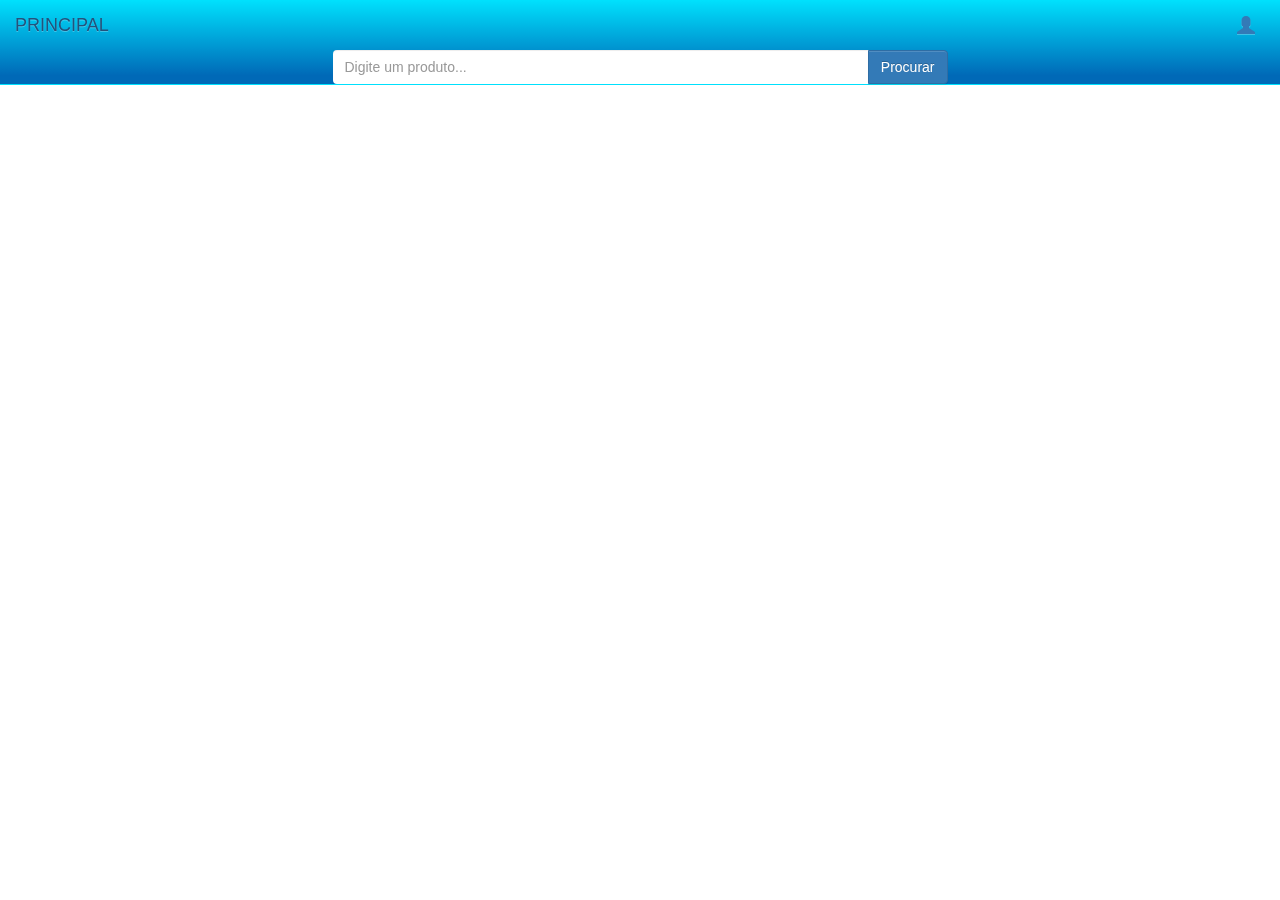
<file: index.html>
﻿<!DOCTYPE html>
<html>
<head>
	<title>Index</title>
	<meta charset="UTF-8">
	<link rel="stylesheet" href="css/bootstrap.css">
	<link rel="stylesheet" href="css/bootstrap-theme.css">
	<link rel="stylesheet" href="css/bootstrap.min.css">
	<link rel="stylesheet" href="css/estilos.css">
	
	<script type="text/javascript" src="js/jquery.2.0.js">
	</script>
	<script type="text/javascript" src="js/bootstrap.min.js">
	</script>
	
</head>

<body>

	<div class="container-fluid">
	
<!-- HEADER -->
		<header class="row navbar navbar-fixed-top">
			<div class="col-md-12">
				<nav class="row">
					<div class="col-md-1">
						<a href="index.html" class="navbar-brand">PRINCIPAL </a>
					</div>
				
					<div class="col-md-9">
				
					</div>
			

					<div class="col-md-2">
						<div style="float: right; margin-right: 10px; ">
							<a data-toggle="modal" href="#mymodal" class="navbar-brand navbar-brand">
								<span class="glyphicon glyphicon-user"></span>
							</a>
						</div>
					</div>
				</nav>
			
				<nav class="row">
				
					<div class="col-md-3">
					
					</div>

					<div class="col-md-6">
						<form id="form_pesquisa">
							<div class="input-group">
								<input type="text" name="pesquisa" id="input_pesquisa" class="form-control" placeholder="Digite um produto...">
								<span class="input-group-btn">
									<input type="submit" class="btn btn-primary" value="Procurar">
								</span>
							</div>	
						</form>
					</div>
	
					<div class="col-md-3">
							
					</div>
				</nav>
			</div>
		</header>	
		

		<section class="row">
			<div class="col-md-12">
				
				<div id="mymodal" class="modal fade">
					<div class="modal-dialog" role="document">
						<div class="modal-content">
							<header class="modal-header">
								<button id="botao_sair_modal" class="close" data-dimiss="modal" aria-hidden="true" onClick="modal_hide">x</button>
								<h3>Login de Usuário</h3>
							</header> <!-- /header modal -->

							<section class="modal-body">
								<div class="container-fluid">
									<nav class="row">
										<div class="col-md-3">
										</div>

										<div class="col-md-6">
											<form>
												<input type="text" class="form-control" placeholder="Login">
												<input type="password" class="form-control" placeholder="Senha">
											</form>
										</div>

										<div class="col-md-3">
										</div>
									</nav>
								</div>
							</section> <!-- /section modal -->

							<footer class="modal-footer">
								<div class="container-fluid">
									<nav class="row">
										<div class="col-md-3">
										</div>

										<div class="col-md-3">
											<button class="btn btn-primary form-control">Entrar</button>
										</div>
										<div class="col-md-3">
											<button class="btn btn-danger form-control">Cancelar</button>
										</div>

										<div class="col-md-3">
											<a href="pag_cadastra_cliente.html">Inscreva-se</a>
										</div>
									</nav>
								</div>
							</footer> <!-- /footer modal -->

						</div> <!-- /div modal-content -->
					</div> <!-- /div2 modal -->
				</div> <!-- /div1 modal -->
			</div>
		</section> <!-- /section da página -->
	</div>
</body>

<script >
	function modal_hide(){
		$('#mymodal').modal('hide');
	}
</script>
</html>
</file>
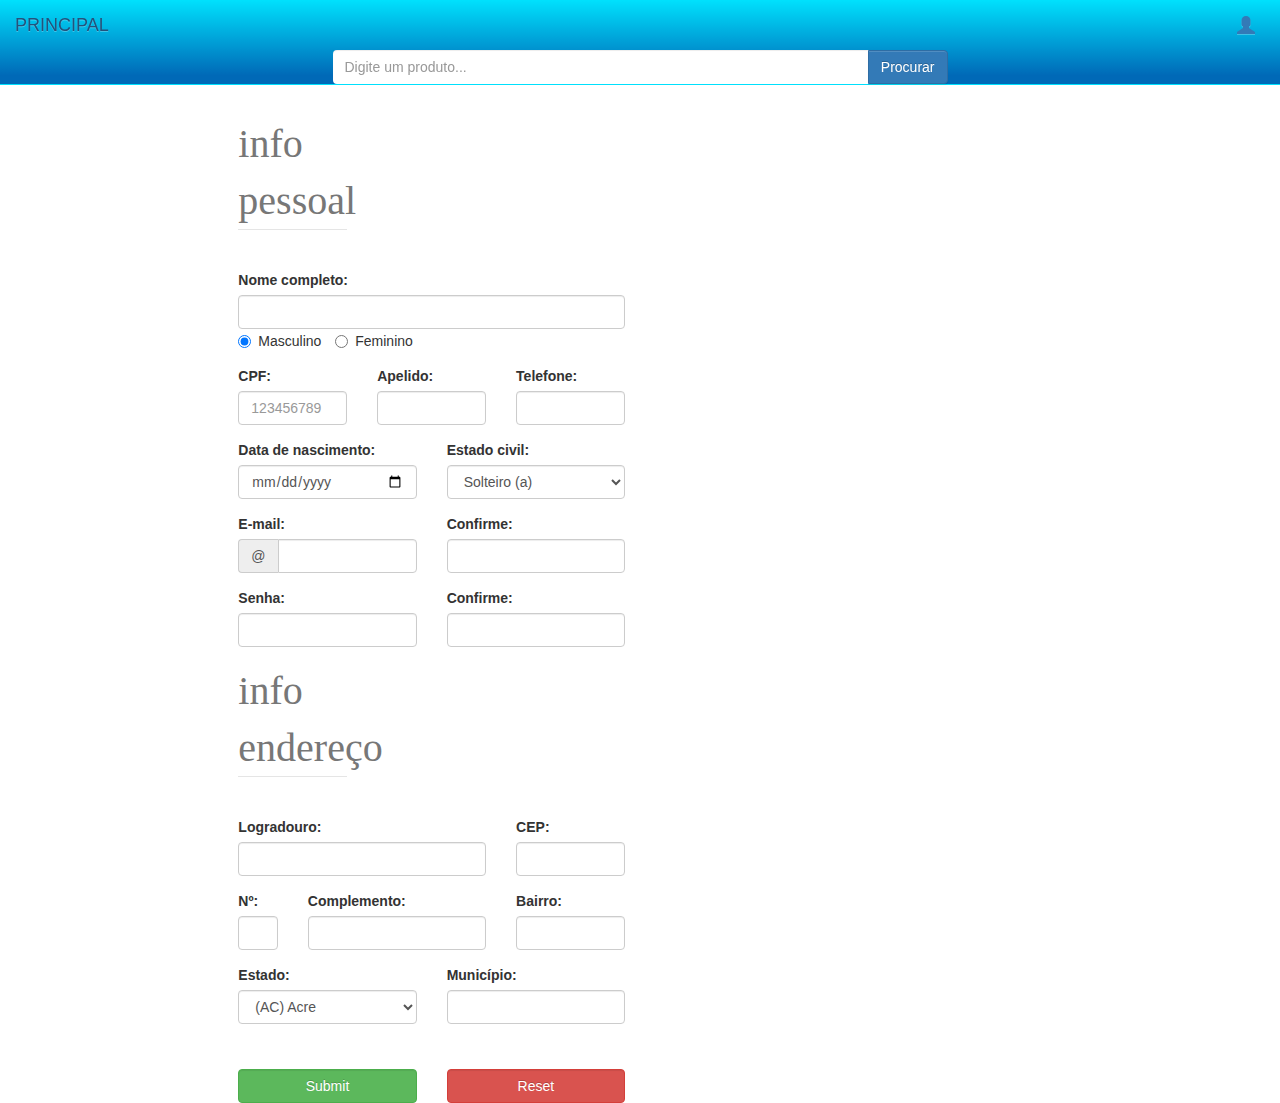
<file: pag_cadastra_cliente.html>
﻿<?php	

session_start();

?>

<!DOCTYPE html>
<html>
<head>
	<title>Titulo</title>
	<link rel="stylesheet" href="css/bootstrap.css">
	<link rel="stylesheet" type="text/css" href="css/estilos.css">
	<meta charset="UTF-8">
</head>

<head>
	<title>Cadastrar Cliente</title>
	<meta charset="UTF-8">
	<link rel="stylesheet" href="css/bootstrap.css">
	<link rel="stylesheet" href="css/bootstrap-theme.css">
	<link rel="stylesheet" href="css/bootstrap.min.css">
	<link rel="stylesheet" href="css/estilos.css">
	
	<script type="text/javascript" src="js/jquery.2.0.js">
	</script>
	<script type="text/javascript" src="js/bootstrap.min.js">
	</script>
	
</head>

<body>

	<div class="container-fluid">
	
<!-- HEADER -->
		<header class="row navbar navbar-fixed-top">
			<div class="col-md-12">
				<nav class="row">
					<div class="col-md-1">
						<a href="index.html" class="navbar-brand">PRINCIPAL </a>
					</div>
				
					<div class="col-md-9">
				
					</div>
			

					<div class="col-md-2">
						<div style="float: right; right; margin-right: 10px; ">
							<a data-toggle="modal" href="#mymodal" class="navbar-brand navbar-brand">
								<span class="glyphicon glyphicon-user"></span>
							</a>
						</div>
					</div>
				</nav>
			
				<nav class="row">
				
					<div class="col-md-3">
					
					</div>

					<div class="col-md-6">
						<form id="form_pesquisa">
							<div class="input-group">
								<input type="text" name="pesquisa" id="input_pesquisa" class="form-control" placeholder="Digite um produto...">
								<span class="input-group-btn">
									<input type="submit" class="btn btn-primary" value="Procurar">
								</span>
							</div>	
						</form>
					</div>
	
					<div class="col-md-3">
							
					</div>
				</nav>
			</div>
		</header>	
		
<!-- ASIDE -->
	
	

			
		<nav id="principal" class="row">
			
			<aside class="col-md-12">
				<div class="col-md-2">
				</div>
					
					<div class="col-md-8">
						<form action="insert_novo_cliente.php" method="POST" name="form_cadastro" enctype="multipart/form-data">
							<div class="row">
								<div class="col-md-2">
									<legend>info pessoal</legend>
								</div>
							</div>
							
							
							<div class="row form-group">
								<div class="col-md-6">
									<label>Nome completo:</label>
									<input type="text" name="nome" required="required" class="form-control">
									<label class="radio-inline"><input type="radio" name="sexo" value="masculino" checked>Masculino</label>
									<label class="radio-inline"><input type="radio" name="sexo" value="feminino">Feminino</label>
								</div>
							</div>
							
							
							<div class="row form-group">
								<div class="col-md-2">
									<label>CPF:</label>
									<input type="text" maxlength="11" name="cpf" placeholder="123456789" required="required" class="form-control">
								</div>
								<div class="col-md-2">
									<label>Apelido:</label>
									<input type="text" maxlength="11" name="apelido" required="required" class="form-control">
								</div>
								<div class="col-md-2">
									<label>Telefone:</label>
									<input type="text" maxlength="9" name="tel" required="required" class="form-control">
								</div>
							</div>
							
							
							<div class="row form-group">
								<div class="col-md-3">
									<label>Data de nascimento:</label>
									<input type="date" name="dt_nasc" placeholder="dd/mm/aaaa" required="required" class="form-control">
								</div>
								<div class="col-md-3">
									<label>Estado civil:</label>
									<select name="est_civil" class="form-control">
										<option value="solteiro">Solteiro (a)
										<option value="casado">Casado (a)
										<option value="viuvo">Viúvo (a)
										<option value="divorciado">Divorciado (a)										
									</select>
								</div>
							</div>	
							
							
							<div class="row form-group">
								<div class="col-md-3">
									<label>E-mail:</label>
									<div class="input-group"><span class="input-group-addon">@</span>
										<input type="email" id="email" name="email" required="required" class="form-control" onKeyUp="valida_email(0)" onBlur="valida_email(1)">
									</div>
								</div>
								<div class="col-md-3">
									<label>Confirme:</label>
									<input type="email" id="re_email" name="re_email" required="required" class="form-control" onKeyUp="valida_email(0)" onBlur="valida_email(1)">
								</div>
							</div>
							
							
							<div class="row form-group">
								<div class="col-md-3">
									<label>Senha:</label>
									<input type="password" id="senha" name="senha" required="required" class="form-control" onKeyUp="valida_senha(0)" onBlur="valida_senha(1)">
								</div>
								<div class="col-md-3">
									<label>Confirme:</label>
									<input type="password" id="re_senha" name="re_senha" required="required" class="form-control" onKeyUp="valida_senha(0)" onBlur="valida_senha(1)">
								</div>
							</div>
							
							
							
							
							
							
							<div class="row">
								<div class="col-md-2">
									<legend>info endereço</legend>
								</div>
							</div>
							
							
							<div class="row form-group">
								<div class="col-md-4">
									<label>Logradouro:</label>
									<input type="text" name="logradouro" required="required" class="form-control">
								</div>
								<div class="col-md-2">
									<label>CEP:</label>
									<input type="text" name="cep" maxleght="8" required="required" class="form-control">
								</div>
							</div>
					

							<div class="row form-group">
								<div class="col-md-1">
									<label>Nº:</label>
									<input type="text" name="num" maxleght="6" required="required" class="form-control">
								</div>
								<div class="col-md-3">
									<label>Complemento:</label>
									<input type="text" name="complem" class="form-control">
								</div>
								<div class="col-md-2">
										<label>Bairro:</label>
										<input type="text" name="bairro" required="required" class="form-control">
								</div>
							</div>
							

							<div class="row form-group">
								<div class="col-md-3">
									<label>Estado:</label>
									<select name="estado" class="form-control">
										<option value="AC">(AC) Acre
										<option value="AL">(AL) Alagoas
										<option value="AM">(AM) Amapá
										<option value="BA">(BA) Bahia
										<option value="CE">(CE) Ceará
										<option value="DF">(DF) Distrito Federal
										<option value="ES">(ES) Espírito Santo
										<option value="GO">(GO) Goiás
										<option value="MA">(MA) Maranhão
										<option value="MT">(MT) Mato Grosso
										<option value="MS">(MS) Mato Grosso do Sul
										<option value="MG">(MG) Minas Gerais
										<option value="PA">(PA) Pará
										<option value="PB">(PB) Paraíba
										<option value="PR">(PR) Paraná
										<option value="PE">(PE) Pernambuco
										<option value="PI">(PI) Piauí
										<option value="RJ">(RJ) Rio de Janeiro
										<option value="RN">(RN) Rio Grande do Norte
										<option value="RS">(RS) Rio Grande do Sul
										<option value="RO">(RO) Rondônia
										<option value="RR">(RR) Roraima
										<option value="SC">(SC) Santa Catarina
										<option value="SP">(SP) São Paulo
										<option value="SE">(SE) Sergipe
										<option value="TO">(TO) Tocantins									
									</select>
								</div>
								<div class="col-md-3">
									<label>Município:</label>
									<input type="text" name="municipio" required="required" class="form-control">
								</div>
							</div>
								
							<div class="row" style="margin-top: 45px;">
								<div class="col-md-3">
									<input type="submit" id="btn_submit" class="btn btn-success form-control">
								</div>
								<div class="col-md-3">
									<input type="reset" class="btn btn-danger form-control">
								</div>
							</div>
						</form>

					</div>

				<div class="col-md-1">
				</div>
			</aside>
		</nav>		

		
 		

		
	</div>
</div>
</body>

<script type="text/javascript">
	
	
	function valida_email(tipo){
				
		if(tipo == 0){ //evento onkeyup
			if(document.getElementById('email').value == document.getElementById('re_email').value && document.getElementById('email').value != ""){
			
				document.getElementById('re_email').style.borderColor = "#66ff66";
				document.getElementById('email').style.borderColor = "#66ff66";	
			}else{
			
				document.getElementById('re_email').style.borderColor = "#DD2222";
				document.getElementById('email').style.borderColor = "#DD2222";
			}
		}
		if(tipo == 1){
			if(document.getElementById('email').value == document.getElementById('re_email').value && document.getElementById('email').value != ""){
			
				document.getElementById('re_email').style.borderColor = "#ccc";
				document.getElementById('email').style.borderColor = "#ccc";
				
			}
		}
	}

	function valida_senha(tipo){
				
		if(tipo == 0){ //evento onkeyup
			if(document.getElementById('senha').value == document.getElementById('re_senha').value && document.getElementById('senha').value != ""){
			
				document.getElementById('re_senha').style.borderColor = "#66ff66";
				document.getElementById('senha').style.borderColor = "#66ff66";	
			}else{
			
				document.getElementById('re_senha').style.borderColor = "#DD2222";
				document.getElementById('senha').style.borderColor = "#DD2222";
			}
		}
		if(tipo == 1){
			if(document.getElementById('senha').value == document.getElementById('re_senha').value && document.getElementById('senha').value != ""){
			
				document.getElementById('re_senha').style.borderColor = "#ccc";
				document.getElementById('senha').style.borderColor = "#ccc";
				
			}
		}
	}
			
</script>
</html>
</file>
<file: css/estilos.css>
*{
	margin:0;
	padding:0;
}

body{
	padding-top: 115px;
}

header{ 
	background-image: linear-gradient(to bottom, RGB(000, 225, 253), RGB(000, 105, 183) 90%);
}

footer{
	margin-top: 50px;
}

#conteudo{
	min-height: 421px;
}

#input_pesquisa{
	border: none;
}

#form_pesquisa{
	padding-left: 5px;
	padding-right: 5px;
}

#botao_sair_modal:hover{
	color: red;
}

#form_modal_login{
	margin-top: 40px;
	margin-bottom: 20px;
}


#div_imagens_index{
	height: 400px;
	background-image: url('img/bmw.jpg'); 
	background-size: 100% 100%;
	margin-bottom: 25px;
}
	
	
#conteudo_principal_pag_cadast_cliente{
	margin-top: 15px;
	margin-bottom: 50px;
}

legend{
	font-size: 40px;
	color: #777;
	font-family: "AR CHRISTY";
	margin-bottom: 40px;
}

#div_info_endereco{
	margin-top: 70px;
}

#div_botoes_form_info{
	margin-top: 45px;
}


.div_resultado_busca_exerno{
	//background-color: #f00;
	padding-left: 50px;
	padding-right: 50px;
	margin-top: 30px;
	margin-bottom: 20px;
}

.div_resultado_busca_interno{
	background-color: #f5f5f5;
	height: 290px;
	padding: 15px;
	box-shadow: 7px 6px 8px #BBB;
	border-radius: 5px 5px 5px 5px;
}

.img_resultado_pesquisa{
	width: 170px;
	height: 170px;
	margin-left: 35px;
	margin-bottom: 7px;
}

#btn_add_carrinho{
	margin-left: 35px;
}


.div_resultado_busca_carrinho{
	background-color: #f5f5f5;
	height: 130px;
	padding: 15px 10px;
	margin-bottom: 10px;
	border-radius: 3px;
	//border: 1px solid black;
}

.img_carrinho{
	width: 100px;
	height: 100px;
	margin-left: 20px;
}

#div_lista{
	margin-top: 15px;
	margin-bottom: 15px;
	padding-top: 10px;
	padding-bottom: 10px;
	padding-left: 7px;
	border: 1px solid #8AB;
	border-radius: 12px;
	background-color: #f5f5f5;
	
}

.p_item_lista{
	font-size: 10px;
	color: #669;
	vertical-align: middle;
}

#div_lista_pag_pesquisa{
	margin-top: 15px;
	padding-top: 10px;
	padding-bottom: 10px;
	padding-left: 7px;
	background-color: #f5f5f5;
	box-shadow: 10px 5px 8px #BBB;
}


.row_item_menu{
	padding-left: 10px;
	
}

.row_item_menu:hover{
	background-image: linear-gradient(to bottom, RGB(100, 225, 253), RGB(000, 105, 183) 130%);
	border: 1px solid #88F;
	color: green;
}

#menu_pag_cliente{
	background-color: #CCCCFD; 
	min-height: 478px;
	padding-top: 15px;
}
</file>
